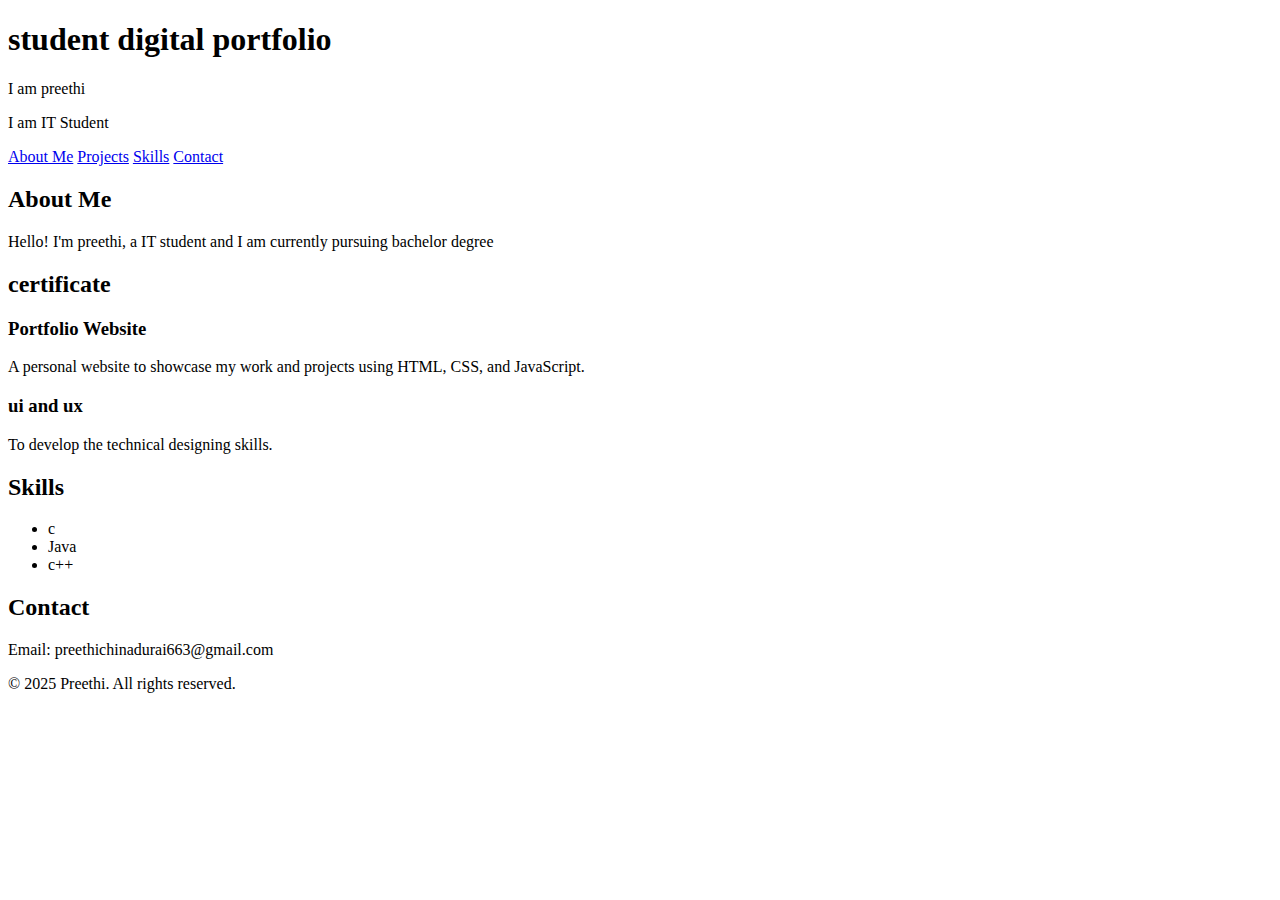
<file: index.html>
<!DOCTYPE html>

<html lang="en">

<head>

    <meta charset="UTF-8">

    <meta name="viewport" content="width=device-width, initial-scale=1.0">

    <title>Student Portfolio</title>

 </head>

<body>

    <header>

        <h1>student digital portfolio</h1>
      <p>I am preethi</p>

        <p>I am IT Student</p>

    </header>

    <nav>

        <a href="#about">About Me</a>

        <a href="#projects">Projects</a>

        <a href="#skills">Skills</a>

        <a href="#contact">Contact</a>

    </nav>

    <section id="about">

        <h2>About Me</h2>

        <p>Hello! I'm preethi, a IT student and I am currently pursuing bachelor degree </p>

    </section>

    <section id="certificate">

        <h2>certificate</h2>

        <div class="certificate">

            <div class="certificate">

                <h3>Portfolio Website</h3>

                <p>A personal website to showcase my work and projects using HTML, CSS, and JavaScript.</p>

            </div>

            <div class="certificate">

                <h3>ui and ux</h3>

                <p>To develop the technical designing skills.</p>

            </div>

            <!-- Add more projects here -->

        </div>

    </section>

    <section id="skills">

        <h2>Skills</h2>

        <ul>

            <li>c</li>

            <li>Java</li>

            <li>c++</li>

            </ul>

    </section>

    <section id="contact">

        <h2>Contact</h2>

        <p>Email: preethichinadurai663@gmail.com</p>

    </section>

    <footer>

        <p>&copy; 2025 Preethi. All rights reserved.</p>

    </footer>

</body>

</html>
</file>
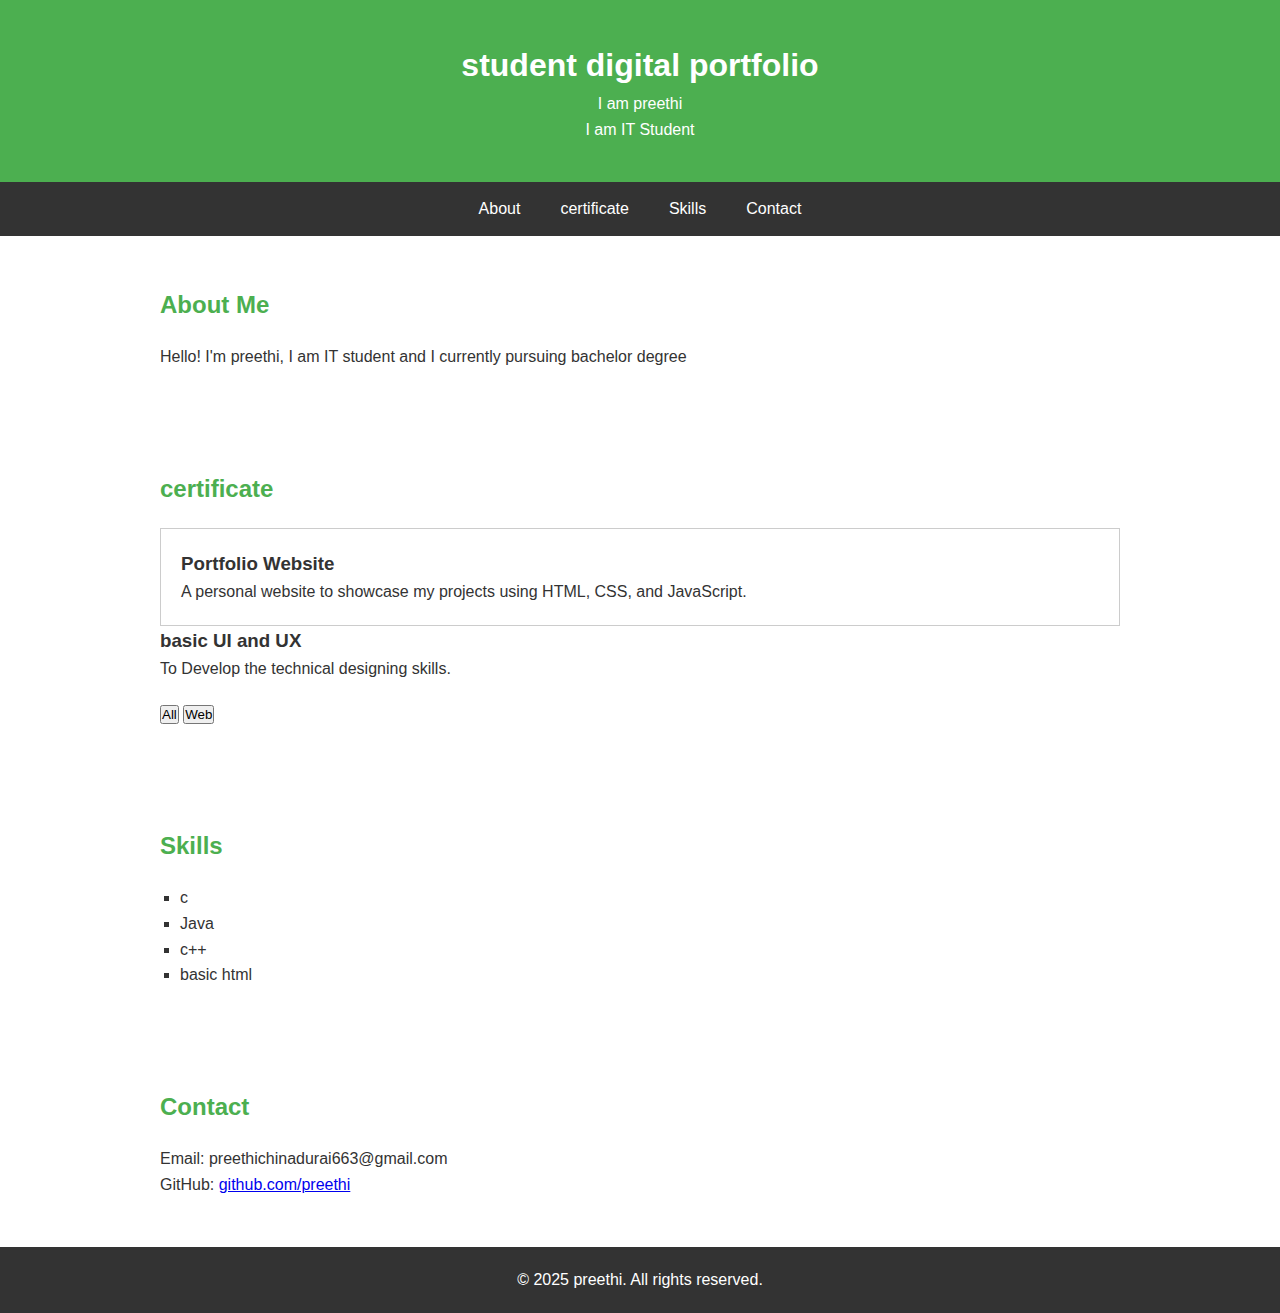
<file: index.js.html>
<!DOCTYPE html>
<html lang="en" >
<head>
  <meta charset="UTF-8">
  <title>Digital portfolio  with javascript &amp;css with html </title>
  

</head>
<body>
<!-- partial:index.partial.html -->
<!DOCTYPE html>

<html lang="en">

<head>

    <meta charset="UTF-8">

    <meta name="viewport" content="width=device-width, initial-scale=1.0">

    <title>Student Portfolio</title>

    <style>

        /* Reset some styles */

        * {

            box-sizing: border-box;

            margin: 0;

            padding: 0;

        }

        body {

            font-family: 'Arial', sans-serif;

            line-height: 1.6;

            color: #333;

        }

        header {

            background: #4CAF50;

            color: white;

            padding: 40px 20px;

            text-align: center;

        }

        nav {

            background: #333;

            display: flex;

            justify-content: center;

            flex-wrap: wrap;

        }

        nav a {

            color: white;

            padding: 14px 20px;

            text-decoration: none;

            display: block;

        }

        nav a:hover {

            background: #4CAF50;

            color: white;

        }

        section {

            padding: 50px 20px;

            max-width: 1000px;

            margin: auto;

        }

        h2 {

            color: #4CAF50;

            margin-bottom: 20px;

        }

        .projects {

            display: flex;

            flex-wrap: wrap;

            gap: 20px;

        }

        .project {

            border: 1px solid #ccc;

            padding: 20px;

            flex: 1 1 45%;

            transition: transform 0.3s, box-shadow 0.3s;

        }

        .project:hover {

            transform: scale(1.05);

            box-shadow: 0 4px 20px rgba(0,0,0,0.2);

        }

        .skills ul {

            list-style-type: square;

            margin-left: 20px;

        }

        footer {

            text-align: center;

            padding: 20px;

            background: #333;

            color: white;

        }

        /* Responsive */

        @media(max-width: 768px) {

            .projects {

                flex-direction: column;

            }

        }

    </style>

</head>

<body>

    <header>

        <h1>student digital portfolio</h1>
      <p>I am preethi</p>

        <p>I am IT Student</p>

    </header>

    <nav>

        <a href="#about">About</a>

        <a href="#certificate">certificate</a>

        <a href="#skills">Skills</a>

        <a href="#contact">Contact</a>

    </nav>

    <section id="about">

        <h2>About Me</h2>

        <p>Hello! I'm preethi, I am IT student and I currently pursuing bachelor degree </p>

    </section>

    <section id="certificate">

        <h2>certificate</h2>

        <div id="certificate Container" class="certificate">

            <div class="project" data-type="web">

                <h3>Portfolio Website</h3>

                <p>A personal website to showcase my projects using HTML, CSS, and JavaScript.</p>

            </div>

            <div class="certificate" data-type="web">

                <h3>basic UI and UX</h3>

                <p>To Develop the technical designing skills.</p>

            </div>

            <div>

        <div style="margin-top: 20px;">

            <button onclick="filterProjects('all')">All</button>

            <button onclick="filter certificate ('web')">Web</button>

          </section>

    <section id="skills">

        <h2>Skills</h2>

        <div class="skills">

            <ul>

                <li>c</li>

                <li>Java</li>

                <li>c++</li>

                <li>basic html</li>
                  </ul>

        </div>

    </section>

    <section id="contact">

        <h2>Contact</h2>

        <p>Email: preethichinadurai663@gmail.com</p>

        

        <p>GitHub: <a href="https://github.com/preethi" target="_blank">github.com/preethi</a></p>

    </section>

    <footer>

        <p>&copy; 2025 preethi. All rights reserved.</p>

    </footer>

    <script>

        // Smooth scroll for navigation

        document.querySelectorAll('nav a').forEach(link => {

            link.addEventListener('click', function(e){

                e.preventDefault();

                const target = document.querySelector(this.getAttribute('href'));

                target.scrollIntoView({ behavior: 'smooth' });

            });

        });

        // Project filter

        function filterertificates(type) {

            const certificate = document.querySelectorAll('.certificate');

            certificate.forEach(certificate => {

                if(type === 'all' || certificate.dataset.type === type){

                    certificate.style.display = 'block';

                } else {

                    certificate.style.display = 'none';

                }

            });

        }

    </script>

</body>

</html>
<!-- partial -->
  
</body>
</html>
</file>
